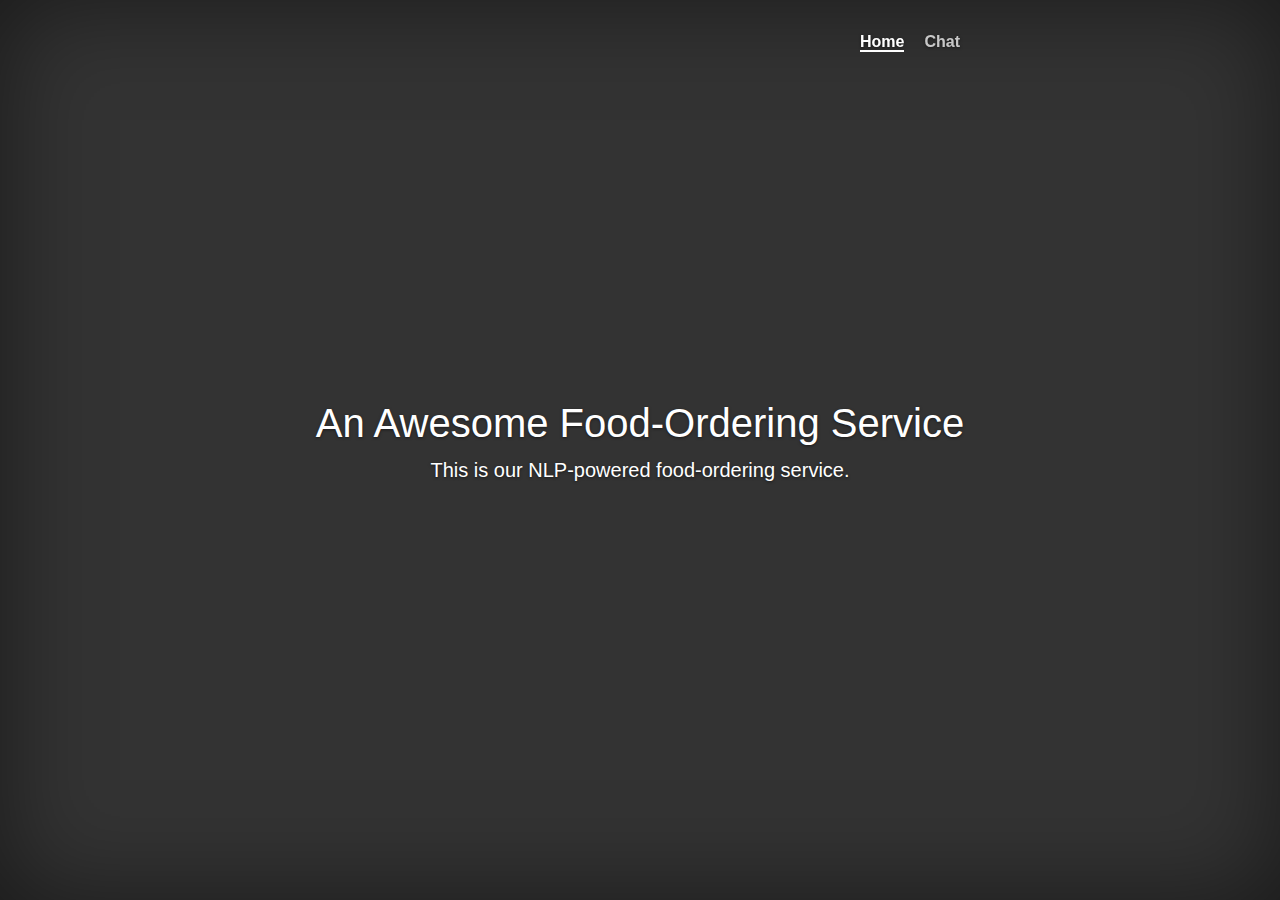
<file: frontend/index.html>
<!doctype html>
<html lang="en">
  <head>
    <meta charset="utf-8">
    <meta http-equiv="X-UA-Compatible" content="IE=edge">
    <meta name="viewport" content="width=device-width, initial-scale=1">
    <!-- The above 3 meta tags *must* come first in the head; any other head content must come *after* these tags -->
    <meta name="description" content="">
    <meta name="author" content="">
    <link rel="canonical" href="https://getbootstrap.com/docs/3.4/examples/cover/">

    <title>Cover Template for Bootstrap</title>

    <!-- Bootstrap core  -->
    <link href="./css/bootstrap.min.css" rel="stylesheet">

    <!-- IE10 viewport hack for Surface/desktop Windows 8 bug -->
    <link href="./css/ie10-viewport-bug-workaround.css" rel="stylesheet">

    <!-- Custom styles for this template -->
    <link href="./css/cover.css" rel="stylesheet">

    <!-- Just for debugging purposes. Don't actually copy these 2 lines! -->
    <!--[if lt IE 9]><script src="../../assets/js/ie8-responsive-file-warning.js"></script><![endif]-->
    <script src="./js/ie-emulation-modes-warning.js"></script>

    <!-- HTML5 shim and Respond.js for IE8 support of HTML5 elements and media queries -->
    <!--[if lt IE 9]>
      <script src="https://oss.maxcdn.com/html5shiv/3.7.3/html5shiv.min.js"></script>
      <script src="https://oss.maxcdn.com/respond/1.4.2/respond.min.js"></script>
    <![endif]-->
  </head>

  <body>

    <div class="site-wrapper">

      <div class="site-wrapper-inner">

        <div class="cover-container">

          <div class="masthead clearfix">
            <div class="inner">
              <h3 class="masthead-brand"></h3>
              <nav>
                <ul class="nav masthead-nav">
                  <li class="active"><a href="#">Home</a></li>
                  <li><a href="chat.html">Chat</a></li>
                </ul>
              </nav>
            </div>
          </div>

          <div class="inner cover">
            <h1 class="cover-heading">An Awesome Food-Ordering Service</h1>
            <p class="lead">This is our NLP-powered food-ordering service.</p>
          </div>



        </div>

      </div>

    </div>

    <!-- Bootstrap core JavaScript
    ================================================== -->
    <!-- Placed at the end of the document so the pages load faster -->
    <script src="https://code.jquery.com/jquery-1.12.4.min.js" integrity="sha384-nvAa0+6Qg9clwYCGGPpDQLVpLNn0fRaROjHqs13t4Ggj3Ez50XnGQqc/r8MhnRDZ" crossorigin="anonymous"></script>
    <script>window.jQuery || document.write('<script src="../../assets/js/vendor/jquery.min.js"><\/script>')</script>
    <script src="./js/bootstrap.min.js"></script>
    <!-- IE10 viewport hack for Surface/desktop Windows 8 bug -->
    <script src="./js/ie10-viewport-bug-workaround.js"></script>
  </body>
</html>
</file>
<file: frontend/css/cover.css>
/* stylelint-disable property-no-vendor-prefix */

/*
 * Globals
 */

/* Links */
a,
a:focus,
a:hover {
  color: #fff;
}

/* Custom default button */
.btn-default,
.btn-default:hover,
.btn-default:focus {
  color: #333;
  text-shadow: none; /* Prevent inheritance from `body` */
  background-color: #fff;
  border: 1px solid #fff;
}


/*
 * Base structure
 */

html,
body {
  height: 100%;
  background-color: #333;
}
body {
  color: #fff;
  text-align: center;
  text-shadow: 0 1px 3px rgba(0, 0, 0, .5);
}

/* Extra markup and styles for table-esque vertical and horizontal centering */
.site-wrapper {
  display: table;
  width: 100%;
  height: 100%; /* For at least Firefox */
  min-height: 100%;
  -webkit-box-shadow: inset 0 0 100px rgba(0, 0, 0, .5);
  box-shadow: inset 0 0 100px rgba(0, 0, 0, .5);
}
.site-wrapper-inner {
  display: table-cell;
  vertical-align: top;
}
.cover-container {
  margin-right: auto;
  margin-left: auto;
}

/* Padding for spacing */
.inner {
  padding: 30px;
}


/*
 * Header
 */
.masthead-brand {
  margin-top: 10px;
  margin-bottom: 10px;
}

.masthead-nav > li {
  display: inline-block;
}
.masthead-nav > li + li {
  margin-left: 20px;
}
.masthead-nav > li > a {
  padding-right: 0;
  padding-left: 0;
  font-size: 16px;
  font-weight: 700;
  color: #fff; /* IE8 proofing */
  color: rgba(255, 255, 255, .75);
  border-bottom: 2px solid transparent;
}
.masthead-nav > li > a:hover,
.masthead-nav > li > a:focus {
  background-color: transparent;
  border-bottom-color: #a9a9a9;
  border-bottom-color: rgba(255, 255, 255, .25);
}
.masthead-nav > .active > a,
.masthead-nav > .active > a:hover,
.masthead-nav > .active > a:focus {
  color: #fff;
  border-bottom-color: #fff;
}

@media (min-width: 768px) {
  .masthead-brand {
    float: left;
  }
  .masthead-nav {
    float: right;
  }
}


/*
 * Cover
 */

.cover {
  padding: 0 20px;
}
.cover .btn-lg {
  padding: 10px 20px;
  font-weight: 700;
}


/*
 * Footer
 */

.mastfoot {
  color: #999; /* IE8 proofing */
  color: rgba(255, 255, 255, .5);
}


/*
 * Affix and center
 */

@media (min-width: 768px) {
  /* Pull out the header and footer */
  .masthead {
    position: fixed;
    top: 0;
  }
  .mastfoot {
    position: fixed;
    bottom: 0;
  }
  .site-wrapper-inner {
    vertical-align: middle; /* Start the vertical centering */
  }
  .masthead,
  .mastfoot,
  .cover-container {
    width: 100%; /* Must be percentage or pixels for horizontal alignment */
  }
}

@media (min-width: 992px) {
  .masthead,
  .mastfoot,
  .cover-container {
    width: 700px;
  }
}
</file>
<file: frontend/css/ie10-viewport-bug-workaround.css>
/*!
 * IE10 viewport hack for Surface/desktop Windows 8 bug
 * Copyright 2014-2015 Twitter, Inc.
 * Licensed under MIT (https://github.com/twbs/bootstrap/blob/master/LICENSE)
 */

/*
 * See the Getting Started docs for more information:
 * http://getbootstrap.com/getting-started/#support-ie10-width
 */
@-ms-viewport     { width: device-width; }
@-o-viewport      { width: device-width; }
@viewport         { width: device-width; }
</file>
